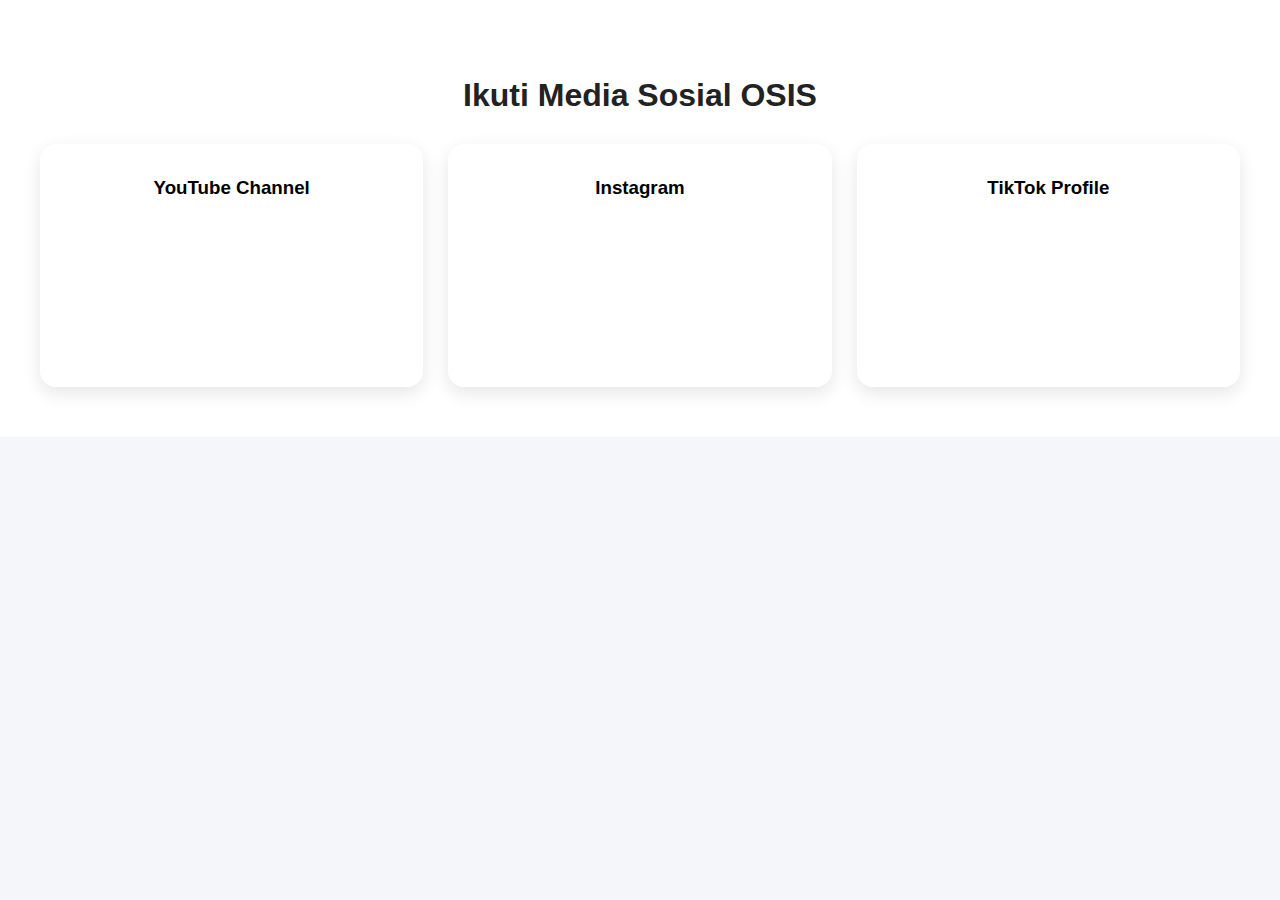
<file: sosmed.html>
<!DOCTYPE html>
<html lang="id">
<head>
  <meta charset="UTF-8">
  <meta name="viewport" content="width=device-width, initial-scale=1.0">
  <title>Media Sosial OSIS</title>
  <style>
    body {
      font-family: 'Poppins', sans-serif;
      margin: 0;
      padding: 0;
      background: #f5f6fa;
    }
    .social-section {
      padding: 50px 20px;
      text-align: center;
      background: #fff;
    }
    .social-section h2 {
      font-size: 2rem;
      margin-bottom: 30px;
      color: #222;
    }
    .social-grid {
      display: grid;
      grid-template-columns: repeat(auto-fit, minmax(320px, 1fr));
      gap: 25px;
      max-width: 1200px;
      margin: auto;
    }
    .social-card {
      background: #fff;
      border-radius: 16px;
      box-shadow: 0 6px 18px rgba(0,0,0,0.1);
      overflow: hidden;
      padding: 15px;
    }
    iframe, blockquote.instagram-media, blockquote.tiktok-embed {
      width: 100% !important;
      max-width: 100% !important;
      border-radius: 12px;
      margin: auto;
    }
    /* Biar embed Instagram nggak maksa ukuran fixed */
    .instagram-media {
      min-width: unset !important;
      max-width: 100% !important;
    }
  </style>
</head>
<body>

<section class="social-section">
  <h2>Ikuti Media Sosial OSIS</h2>
  <div class="social-grid">

    <!-- YouTube Channel -->
    <div class="social-card">
      <h3>YouTube Channel</h3>
      <div class="g-ytsubscribe" 
        data-channelid="UCLflO-gXvO-0RnQy0P2q01A" 
        data-layout="full" 
        data-count="default"></div>
      <iframe src="https://www.youtube.com/embed/NF-DrV5czuc" 
        title="P5 Indomie X SMK BATIK PERBAIK PURWOREJO" 
        frameborder="0" allowfullscreen></iframe>
    </div>

    <!-- Instagram Post -->
    <div class="social-card">
      <h3>Instagram</h3>
      <blockquote class="instagram-media" 
        data-instgrm-permalink="https://www.instagram.com/p/DMR_oakp4us/"
        data-instgrm-version="14"></blockquote>
    </div>

    <!-- TikTok Profile -->
    <div class="social-card">
      <h3>TikTok Profile</h3>
      <blockquote class="tiktok-embed" 
        cite="https://www.tiktok.com/@osissmektikpwrj"
        data-unique-id="osissmektikpwrj" 
        data-embed-from="embed_page" 
        data-embed-type="creator"
        style="max-width: 100%;">
        <section></section>
      </blockquote>
    </div>

  </div>
</section>

<!-- Script -->
<script src="https://apis.google.com/js/platform.js"></script>
<script async src="https://www.instagram.com/embed.js"></script>
<script async src="https://www.tiktok.com/embed.js"></script>

</body>
</html>
</file>
